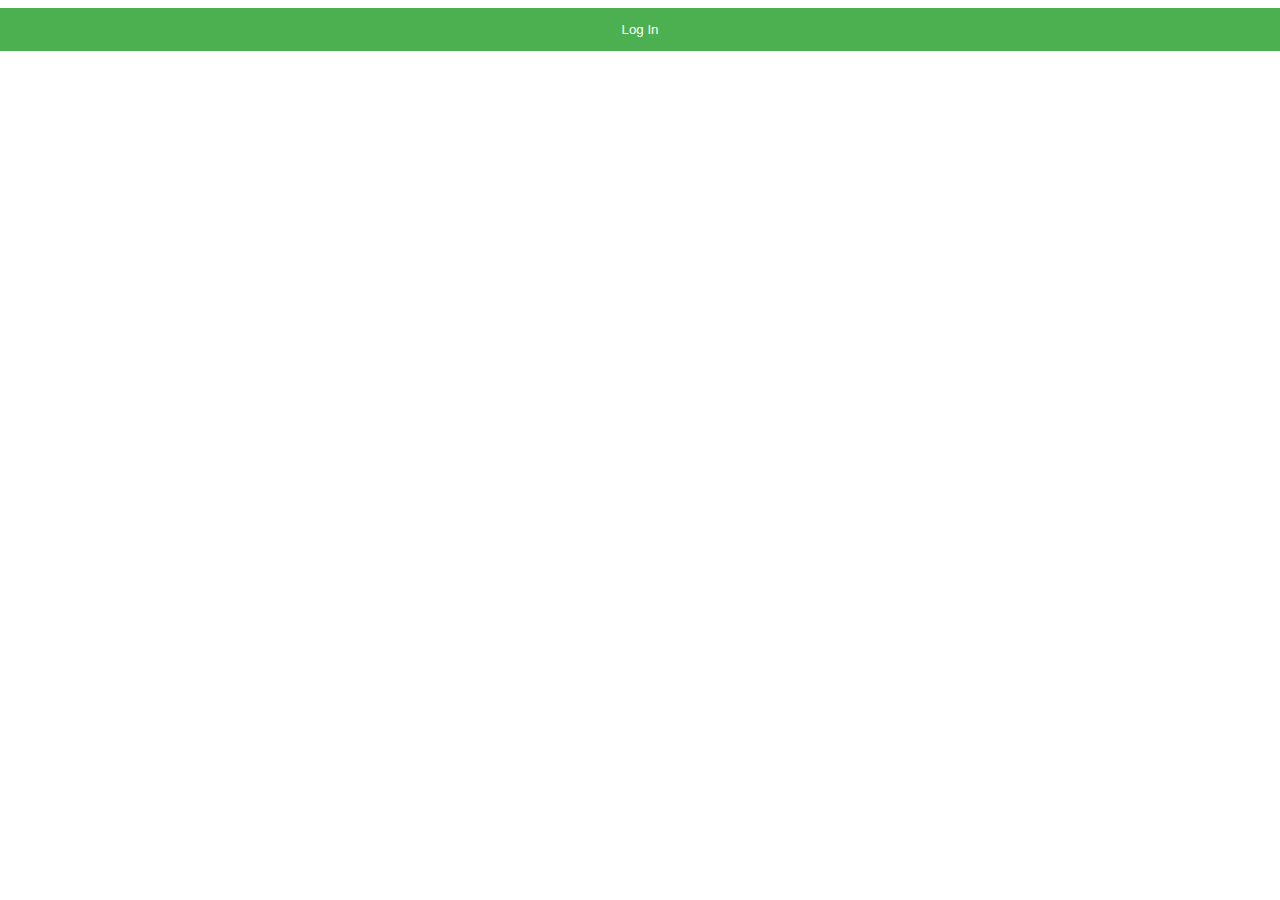
<file: index.html>
<!DOCTYPE HTML>
	<html>
		<head>
			<title>Login to continue</title>
			<link type="text/css" href="main.css" rel="stylesheet">
			<script src="https://ajax.googleapis.com/ajax/libs/jquery/3.2.1/jquery.min.js"></script>
		</head>
		
		<body>
			<button onclick="login();" id="show_login">Log In</button>
			<div id="login_form">
				<div id="close">&#10005;</div>
				<form id="myform" method="post" action="dologin.php">
					<table>
						<tbody>
							<tr><input type="text" name="username" placeholder="username" class="login_form_inputs" required></tr><br>
							<tr><input type="password" name="given_password" placeholder="********" class="login_form_inputs" required></tr><br>
							<tr><input type="submit" value= "Log In" class="login_form_inputs" required></tr>
						</tbody>
					</table>
					
				</form>
				
				<p id="to_register">New User ? <a class="bottom_link" href="registration.php">Register Here</a></p>
			</div>
			
		<script type="text/javascript">	
			$(document).ready(function()
			{
			  	$('#show_login').click(function(){
						showpopup();
					});
		  		$('#close').click(function(){
				  	hidepopup();
					});	
			 });
			
			
			function showpopup()
			{
			  $('#login_form').fadeIn();
			  $('#login-form').style.display = "block";
			}
			
			function hidepopup()
			{
				$('#login_form').fadeOut();
				$('#login_form').style.display = "none";
			}
			</script>
		</body>
		
</html>
</file>
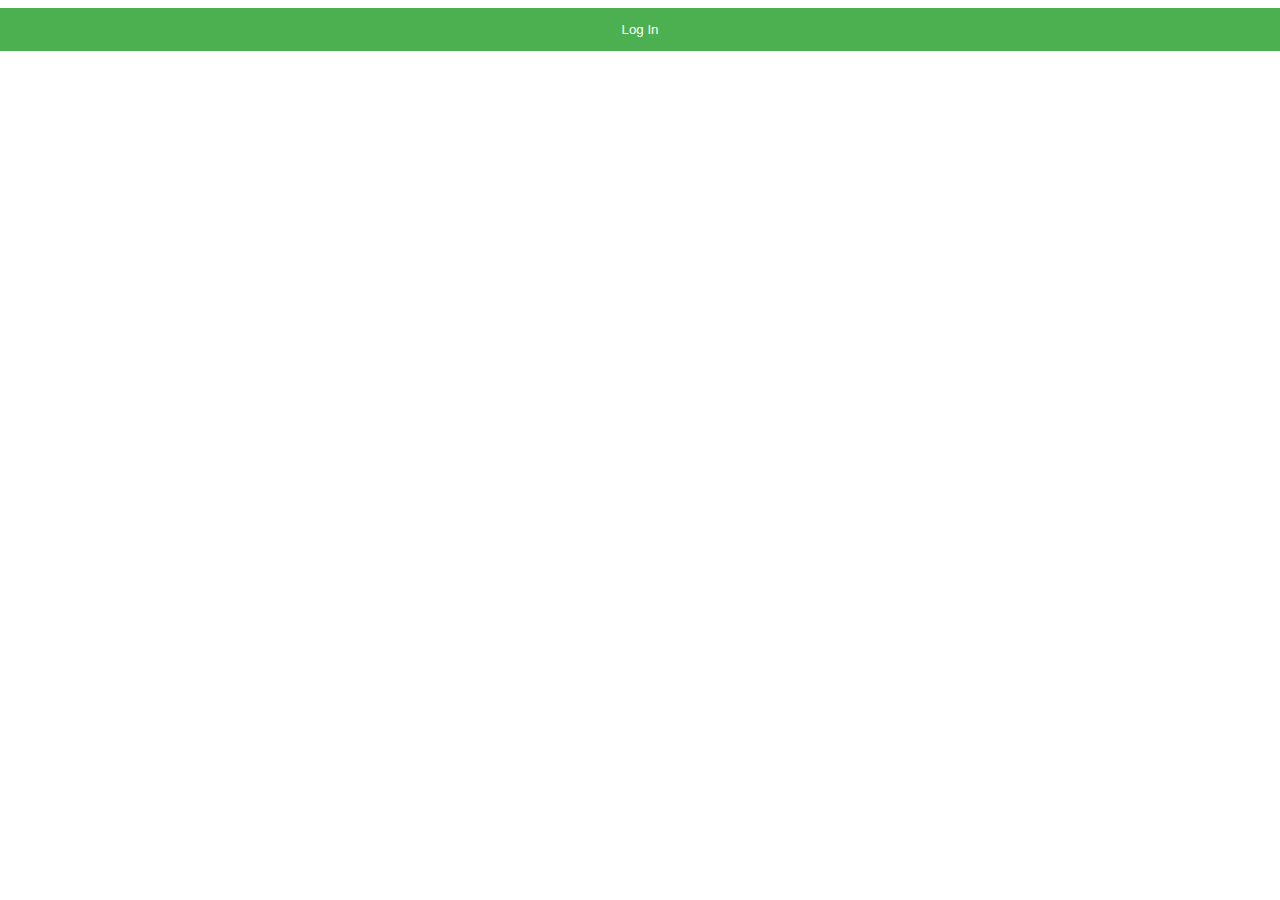
<file: home.html>
<!DOCTYPE HTML>
	<html>
		<head>
			<title>BSLS</title>
			<link type="text/css" href="main.css" rel="stylesheet">
			<script src="https://ajax.googleapis.com/ajax/libs/jquery/3.2.1/jquery.min.js"></script>
		</head>
		
		<body>
			<button onclick="login();" id="show_login">Log In</button>
			<div id="login_form">
				<div id="close">&#10005;</div>
				<form id="myform" method="post" action="dologin.php">
					<table>
						<tbody>
							<tr><input type="text" name="username" placeholder="username" class="login_form_inputs" required></tr><br>
							<tr><input type="password" name="given_password" placeholder="********" class="login_form_inputs" required></tr><br>
							<tr><input type="submit" value= "Log In" class="login_form_inputs" required></tr>
						</tbody>
					</table>
					
				</form>
				
				<p id="to_register">New User ? <a class="bottom_link" href="registration.php">Register Here</a></p>
			</div>
			
		<script type="text/javascript">	
			$(document).ready(function()
			{
			  	$('#show_login').click(function(){
						showpopup();
					});
		  		$('#close').click(function(){
				  	hidepopup();
					});	
			 });
			
			
			function showpopup()
			{
			  $('#login_form').fadeIn();
			  $('#login-form').style.display = "block";
			}
			
			function hidepopup()
			{
				$('#login_form').fadeOut();
				$('#login_form').style.display = "none";
			}
			</script>
		</body>
		
</html>
</file>
<file: main.css>
body{
	background-color: white;
  margin: 0px;
}


#login_slider{
    display:none;
    z-index: 1;
    width: 14%;
    height: 200px;
    background-color: black;
    position: absolute;
    right: 2%;
    top: 100%;
    border-radius: 4px;
    color: white;
    padding: 15px;;
}

#login_slider a{
    color: white;
    text-decoration: none;
}

/*#login_button{
    position: relative;
    left: 20%;
    top: 20%;
    width: 50%;
    background-color: red;
}
*/
#login_slider a:hover{
    color: white;
    text-decoration: underline;
}

#login_form{
     display: none;
     padding-left: 60px;
     padding-right: 60px;
     padding-bottom: 40px;
     padding-top: 40px;
     background-image: url("https://media.istockphoto.com/photos/puple-and-white-soft-lights-abstract-background-soft-colors-picture-id513704347?k=6&m=513704347&s=612x612&w=0&h=8QZlbLbPjaB2cD6ad4jJnix9Iv0UoY-1MJVnk4E_gAo=");
    /* background-color: #eee;*/
    /*   width: 100px;
     height: 100px;*/
    position: absolute;
    left: 30%;
    top: 150px;
    border-radius: 6px;


}

#myform{
     padding: 40px;
     background-image: url("balckbackpopup.jpg");
     border-radius: 6px;
}

#myform input{
     margin-bottom: 20px;
     height:40px;
     width: 250px;
     border-radius: 4px;
    
}

#close{
     position: absolute;
     top: 0px;
     right: 0px;
     font-size: 30px;
     padding: 0px;
     margin:0px;
}
#login_form a , #relogin_form a {
    color:white; 
    text-decoration:none;
}

#login_form   a:hover , #relogin_form a:hover{
    text-decoration: underline;
    color: deeppink;
}

#relogin_form{
     padding-left: 60px;
     padding-right: 60px;
     padding-bottom: 40px;
     padding-top: 40px;
     background-image: url("https://media.istockphoto.com/photos/puple-and-white-soft-lights-abstract-background-soft-colors-picture-id513704347?k=6&m=513704347&s=612x612&w=0&h=8QZlbLbPjaB2cD6ad4jJnix9Iv0UoY-1MJVnk4E_gAo=");
    /* background-color: #eee;*/
    /*   width: 100px;
     height: 100px;*/
    position: absolute;
    left: 30%;
    top: 150px;
    border-radius: 6px;

}

#top_div{
    background-color:#cc3300/*#FF9933 /*#E0220C;/*#D90A33;#E0220C;/*#E4083E;*#F31468;*/
    

}

#top_div h1{
    color:white;
    font-family: monospace;
    font-weight: bolder;
    padding: 10px;
}
#logo_name{
    padding-left:5%;
    padding-right: 7%;
}
    


#top_div_in_header{
     position: relative;
     width:70%;
     background-color:;
}

#search_box{
    background-color: white;
    color: black;
    width:60%;
    height: 43px;
    margin-right: 0px;
    border-top-left-radius:  5px;
    border-bottom-left-radius:  5px;
    border: solid white;
}

#search_button{

    width:12%; 
    margin-left:0px; 
    height:43px;
    margin-left: 0px;
    position: relative;
    background-color: #111111;
    border: solid #111111;
    border-top-right-radius : 5px;
    border-bottom-right-radius: 5px;
    color: white;
    left: -5px;
}

#search_bar{
    
}

#login_signup{
    position: absolute;
    left: 90%;
    height: 100%;
    width:50%;
    
}

#cart_button{
}

#sign_in:hover{
    text-decoration: underline;
    cursor:pointer;
}
.signin{
    font-size: 19px;
    padding-left: 30px;
    padding-right: 0px;
    padding-top: 10px; 
    color: white;
    

}
#navbar{
    width: 70%;
}

#top_div ul{
    list-style-type: none;
    margin-top: 0px;
}

#top_div ul li {
    display: inline-block;
     position: relative;
     left:30%;
}

.nav_divs a {
     padding-left:20px;
     padding-right: 20px;
     color: white;
     font-size: 19px;
     text-decoration: none;
}

.nav_divs{
    padding-bottom: 10px;
    border-radius: 4px;
    padding-top: 10px;

}

.nav_divs a:hover{
    text-decoration: underline;
    
}


#category_container{
    background-color: white;
    display: inline-block;
    position: absolute;
    left: 1%;
    top: 22.5%;
    padding-top: 10px;
    padding-left: 5px;
    box-shadow: 0 0 20px 0 rgba(0, 0, 0, 0.2), 0 5px 5px 0 rgba(0, 0, 0, 0.24);
    /*height: 100%;*/


}

#category_container ul{
     list-style-type: none;
    padding-left: 0px;
}
#category_container a{
    text-decoration: none;
    color: black;
    font-family: ;
    font-weight: 300;
    font-size: 18px;
    padding-top: 20px;
    padding-bottom: 10px;
}

.cat_divs{
    padding-left: 25px;
    padding-right: 50px;
    padding-top: 5px;
    padding-bottom: 5px;
}

.cat_divs:hover{
    background-color: #eee;
    border-left: solid #D90A33 5px;
    border-top: solid #ccc 1px;
    border-bottom: solid #ccc 1px;

}

/*img {
    max-width: 80%;
    max-height: 100%;
}*/

/*img
{
    height: 80px;
    width: 30px;
}*/
/* Center the avatar image inside this container */
.imgcontainer {
        top:10px;
        left: 10px;
        display:inline;
        width: 90%;
        position: relative;
    /*text-align: center;*/
/*    height: 80px;
    width: 30px;*/
    /*margin-top: 10px;*/
}



/* Avatar image */
img.avatar {
    display: block;
  max-width:90%;
  max-height:40%;
  width: auto;
  height: auto;
}



#slideshow_image{
    width: 70%;
    height: 65%;
    padding: 5px;
    position: absolute;
    left: 20%;
    top: 23.5%;
    background-color: white;
}
#slideshow_image:hover{
 box-shadow: 0 0 20px 0 rgba(0, 0, 0, 0.2), 0 5px 5px 0 rgba(0, 0, 0, 0.24);
}



.liked_divs_feed{
    position: absolute;
    right: 40px;
    top: 30px;
    z-index: 10;
} 

.images_of_item{
    position: absolute;
    top: 20%;
    left: 20%;
    width: 50%;
    height: 40%;
    border: solid black 1px;
}

.title_paras{
     position: absolute;
     top: 60%;
     left: 15%;
}

.price_of_divs{
    position: absolute;
    top: 75%;
    left: 30%;
}












/*----------------------------------------Hrishikesh Extra-----------------------------------------*/


html{
    max-width: 100%;
    overflow-x: hidden;
}



button {
    background-color: #4CAF50;
    color: white;
    padding: 14px 20px;
    margin: 8px 0;
    border: none;
    cursor: pointer;
    width: 100%;
}

/* Add a hover effect for buttons */
button:hover {
    opacity: 0.8;
}

table {
    width: 100%;
    border-collapse: collapse;
}


.item_divs_for_feed{
    /*box-shadow: 0 0 20px 0 rgba(0, 0, 0, 0.2), 0 5px 5px 0 rgba(0, 0, 0, 0.24);*/
    background: white;
    position: relative;
    display:inline-block;
    width: 22%;
    height: 300px;
    padding:0px;
    margin: 0px;
    margin-bottom: 5px;
    cursor: pointer;
}

.item_divs_for_feed:hover{
    box-shadow: 0 0 20px 0 rgba(0, 0, 0, 0.2), 0 5px 5px 0 rgba(0, 0, 0, 0.24);
    height: 300px;
    
}

#container_feed_items{
    position: absolute;

    top: 93%;
    left: 10%;
    width: 100%;
}
/*-----------------search-----------------------*/

.item_divs_for_feed_in_search{
    /*box-shadow: 0 0 20px 0 rgba(0, 0, 0, 0.2), 0 5px 5px 0 rgba(0, 0, 0, 0.24);*/
    background: white;
    position: relative;
    display:inline-block;
    width: 22%;
    height: 300px;
    padding:0px;
    margin: 0px;
    margin-bottom: 5px;
    cursor: pointer;
}

.item_divs_for_feed_in_search:hover{
    box-shadow: 0 0 20px 0 rgba(0, 0, 0, 0.2), 0 5px 5px 0 rgba(0, 0, 0, 0.24);
    height: 300px;
    
}



#container_feed_items_in_search{
    position: absolute;

    top: 25%;
    left: 18%;
    width: 90%;
}


/*-----------------category-----------------------*/

.item_divs_for_feed_in_category{
    /*box-shadow: 0 0 20px 0 rgba(0, 0, 0, 0.2), 0 5px 5px 0 rgba(0, 0, 0, 0.24);*/
    background: white;
    position: relative;
    display:inline-block;
    width: 22%;
    height: 300px;
    padding:0px;
    margin: 0px;
    margin-bottom: 5px;
    cursor: pointer;
}

.item_divs_for_feed_in_category:hover{
    box-shadow: 0 0 20px 0 rgba(0, 0, 0, 0.2), 0 5px 5px 0 rgba(0, 0, 0, 0.24);
    height: 300px;
    
}
#container_feed_items_in_category{
    position: absolute;

    top: 0%;
    width: 100%;
}



/*#slideshow_description{
    width: 50%;
    height: 20%;
    background-color: red;
    position: rel;
    bottom: 0px;
    z-index: 1
}
top_div{
    width: 100%;
*  background-color:red;*
    position: absolute;
    top: 0px;
    left: 0px;
}



/*#login_form{
	display: none;
	position:absolute;
	width: 30%;
	top: 25%;
	left: 30%;
	background-image: url("popupback.jpg");
	box-shadow: 0 0 20px 0 rgba(0, 0, 0, 0.2), 0 5px 5px 0 rgba(0, 0, 0, 0.24);
  padding: 15px;

}

#myform{
    background-image: url("balckbackpopup.jpg");
    margin:0px;
}

#relogin{
	position: absolute;
	top: 35%;
	left: 30%;
	background-color: white;
	width: 30%;
	box-shadow: 0 0 20px 0 rgba(0, 0, 0, 0.2), 0 5px 5px 0 rgba(0, 0, 0, 0.24);

}

#error_login{
	 position: relative;
	 left: 480px;
	 top: 130px;
}

#close{
	padding: 5px;
	display: inline;
	position: relative;
	left: 94.5%;
	cursor: pointer;
}

#close:hover{
	background-color: red;
	color: white;
}

.login_form_inputs{
	 margin-bottom: 25px;
	 width: 200px;
}

#myform{
	padding-left:70px;
	margin-top: 30px;
}

#to_register{
	 position: relative;
	 left: 70px;
	 padding: 0px;
	 margin: 0px;
}

.bottom_link{
	  text-decoration: none;
	  color: blue;
}

.bottom_link:hover{
	 color: green;
	 text-decoration: underline;
}
</file>
